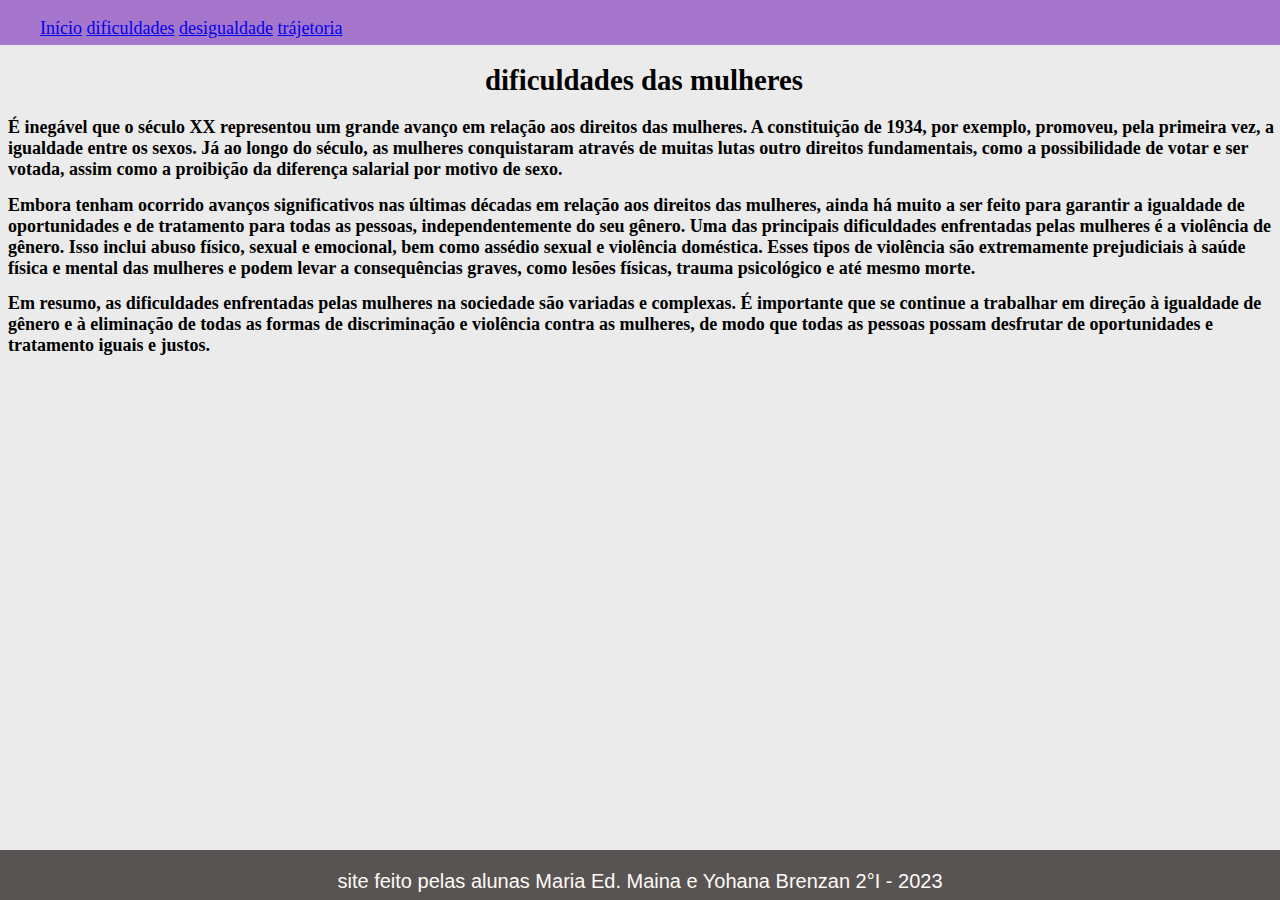
<file: assunto1.html>
<!DOCTYPE html>
<html lang="pt-br">
<head>
    <meta charset="UTF-8">
    <meta http-equiv="X-UA-Compatible" content="IE=edge">
    <meta name="viewport" content="width=device-width, initial-scale=1.0">
    <link rel="stylesheet" href="geral.css">
    <title>dificuldades das mulheres</title>
</head>
<body>
        <div class="menuPrincipal">
        </nav>
            <ul>
          <a href="index.html">Início</a>
          <a href="assunto1.html">dificuldades</a>
          <a href="assunto2.html">desigualdade</a>
          <a href="assunto3.html">trájetoria</a>
              </ul>  
         </nav>
            </div>
    <div class="conteudo">
        <h1>dificuldades das mulheres</h1>
       <h2> É inegável que o século XX representou um grande avanço em relação aos direitos das mulheres. A constituição de 1934, por exemplo, promoveu, pela primeira vez, a igualdade entre os sexos.
         Já ao longo do século, as mulheres conquistaram através de muitas lutas outro direitos fundamentais, como a possibilidade de votar e ser votada, assim como a proibição da diferença salarial por motivo de sexo.
        </h2>
        <h2>Embora tenham ocorrido avanços significativos nas últimas décadas em relação aos direitos das mulheres, ainda há muito a ser feito para garantir a igualdade de oportunidades
     e de tratamento para todas as pessoas, independentemente do seu gênero.
     Uma das principais dificuldades enfrentadas pelas mulheres é a violência de gênero. 
     Isso inclui abuso físico, sexual e emocional, bem como assédio sexual e violência doméstica. Esses tipos de violência são extremamente prejudiciais
      à saúde física e mental das mulheres e podem levar a consequências graves, como lesões físicas, trauma psicológico e até mesmo morte.
      </h2>
      <h2>Em resumo, as dificuldades enfrentadas pelas mulheres na sociedade são variadas e complexas. É importante que se continue a trabalhar em direção à igualdade de gênero e à eliminação de todas as formas de discriminação e violência contra as mulheres,
         de modo que todas as pessoas possam desfrutar de oportunidades e tratamento iguais e justos.</h2>
     </div>
    <footer class="rodape">
        <p>site feito pelas alunas Maria Ed. Maina e Yohana Brenzan
            2°I - 2023
        </p>
        
      </footer>
</body>
</html>
</file>
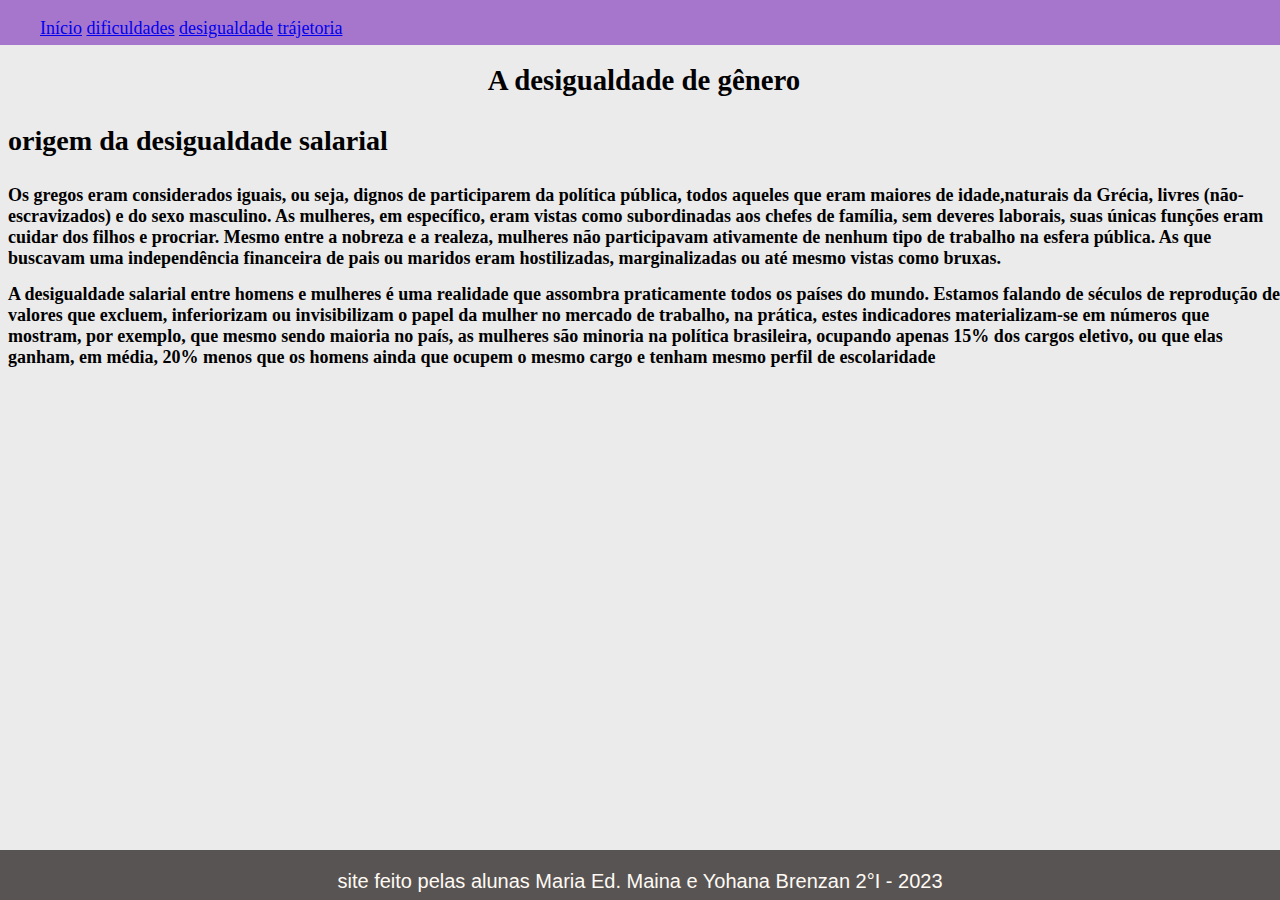
<file: assunto2.html>
<!DOCTYPE html>
<html lang="pt-br">
<head>
    <meta charset="UTF-8">
    <meta http-equiv="X-UA-Compatible" content="IE=edge">
    <meta name="viewport" content="width=device-width, initial-scale=1.0">
    <link rel="stylesheet" href="geral.css">
    <title>A desigualdade de gênero</title>
</head>
<body>
    <div class="menuPrincipal">
    </nav>
        <ul>
          <a href="index.html">Início</a>
          <a href="assunto1.html">dificuldades</a>
          <a href="assunto2.html">desigualdade</a>
          <a href="assunto3.html">trájetoria</a>
          </ul>  
     </nav>
        </div>
      <div class="conteudo">
        <h1>A desigualdade de gênero</h1>
        <h3>origem da desigualdade salarial</h3>
        <h2>Os gregos eram considerados iguais, ou seja, dignos de participarem da política pública, todos aqueles que eram maiores de idade,naturais da Grécia,
           livres (não-escravizados) e do sexo masculino. As mulheres, em específico, eram vistas como subordinadas aos chefes de família, sem deveres laborais, suas únicas funções eram cuidar dos filhos e procriar. 
            Mesmo entre a nobreza e a realeza, mulheres não participavam ativamente de nenhum tipo de trabalho na esfera pública. As que buscavam uma independência financeira de pais ou maridos eram hostilizadas, marginalizadas ou até mesmo vistas como bruxas.</h2>

     <h2> A desigualdade salarial entre homens e mulheres é uma realidade que assombra praticamente todos os países do mundo. 
      Estamos falando de séculos de reprodução de valores que excluem, inferiorizam ou invisibilizam o papel da mulher no mercado de trabalho, na prática, estes indicadores materializam-se em números que mostram,
      por exemplo, que mesmo sendo maioria no país, as mulheres são minoria na política brasileira, ocupando apenas 15% dos cargos eletivo, ou que elas ganham,
      em média, 20% menos que os homens ainda que ocupem o mesmo cargo e tenham mesmo perfil de escolaridade
    </h2>
      </div>
      <footer class="rodape">
        <p>site feito pelas alunas Maria Ed. Maina e Yohana Brenzan
            2°I - 2023
        </p>
      </footer>
      
</body>
</html>
</file>
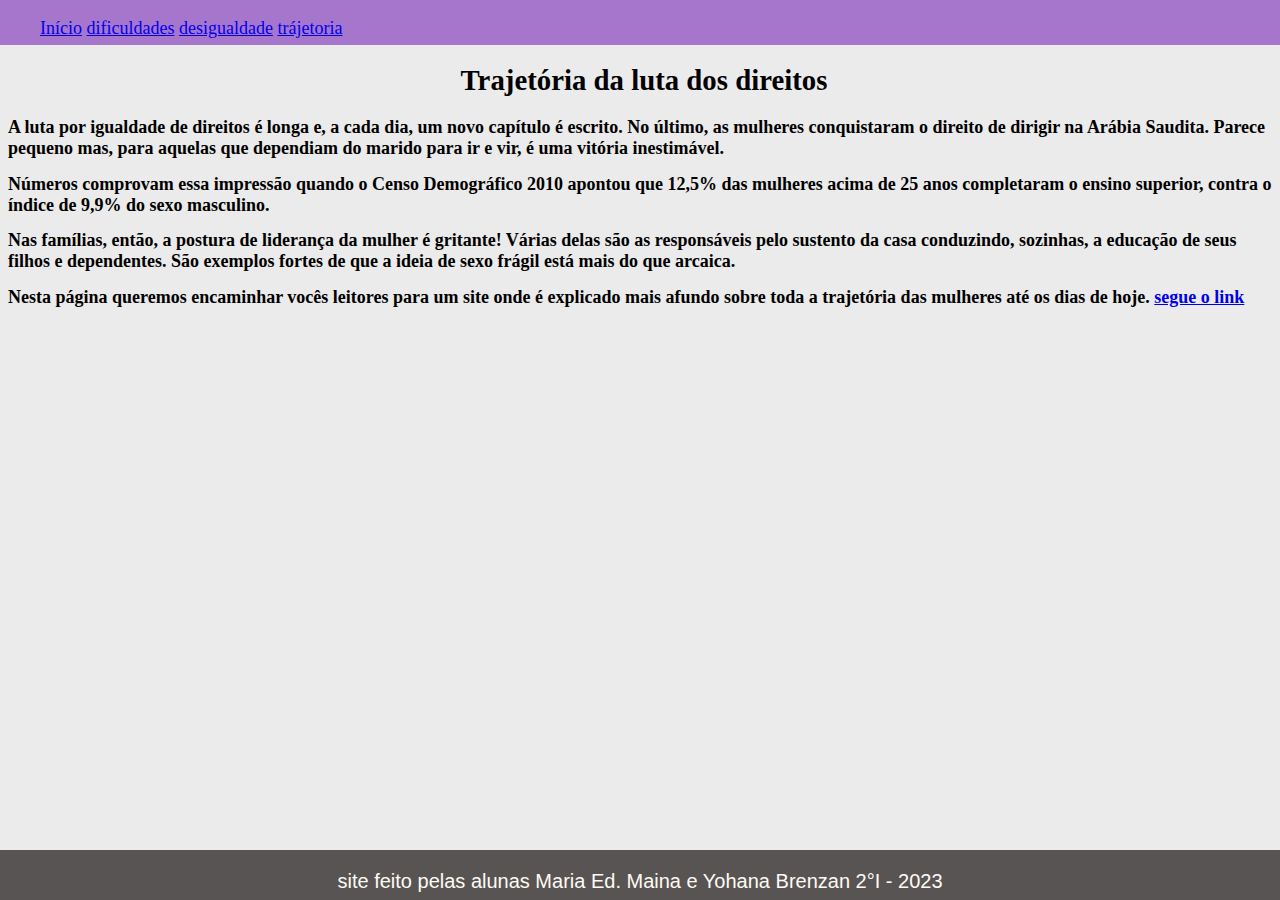
<file: assunto3.html>
<!DOCTYPE html>
<html lang="pt-br">
<head>
    <meta charset="UTF-8">
    <meta http-equiv="X-UA-Compatible" content="IE=edge">
    <meta name="viewport" content="width=device-width, initial-scale=1.0">
    <link rel="stylesheet" href="geral.css">
    <title>Trajetória da luta dos direitos</title>
</head>
<body>
    <div class="menuPrincipal">
    </nav>
        <ul>
          <a href="index.html">Início</a>
          <a href="assunto1.html">dificuldades</a>
          <a href="assunto2.html">desigualdade</a>
          <a href="assunto3.html">trájetoria</a>
          </ul>  
     </nav>
        </div>
        <div class="conteudo">
          <h1>Trajetória da luta dos direitos</h1>
          <h2>A luta por igualdade de direitos é longa e, a cada dia, um novo capítulo é escrito. No último, as mulheres conquistaram o direito de dirigir na Arábia Saudita.
           Parece pequeno mas, para aquelas que dependiam do marido para ir e vir, é uma vitória inestimável.</h2>
           <h2>Números comprovam essa impressão quando o Censo Demográfico 2010 apontou que 12,5% das mulheres acima de 25 anos completaram o ensino superior, contra o índice de 9,9% do sexo masculino.
             </h2>
          <h2> Nas famílias, então, a postura de liderança da mulher é gritante! Várias delas são as responsáveis pelo sustento da casa conduzindo, sozinhas, a educação de seus filhos e dependentes. 
            São exemplos fortes de que a ideia de sexo frágil está mais do que arcaica.</h2>
      
          <h2>Nesta página queremos encaminhar vocês leitores para um site onde é explicado mais afundo sobre toda a trajetória das
            mulheres até os dias de hoje.
            <a href="https://www.sescrio.org.br/noticias/assistencia/marco-delas-conheca-a-trajetoria-das-lutas-pelos-direitos-das-mulheres-no-brasil/" target="_blank">segue o link</a>
           </h2>
      
          </div>
      <footer class="rodape">
        <p>site feito pelas alunas Maria Ed. Maina e Yohana Brenzan
            2°I - 2023
        </p>
        
      </footer>
</body>
</html>
</file>
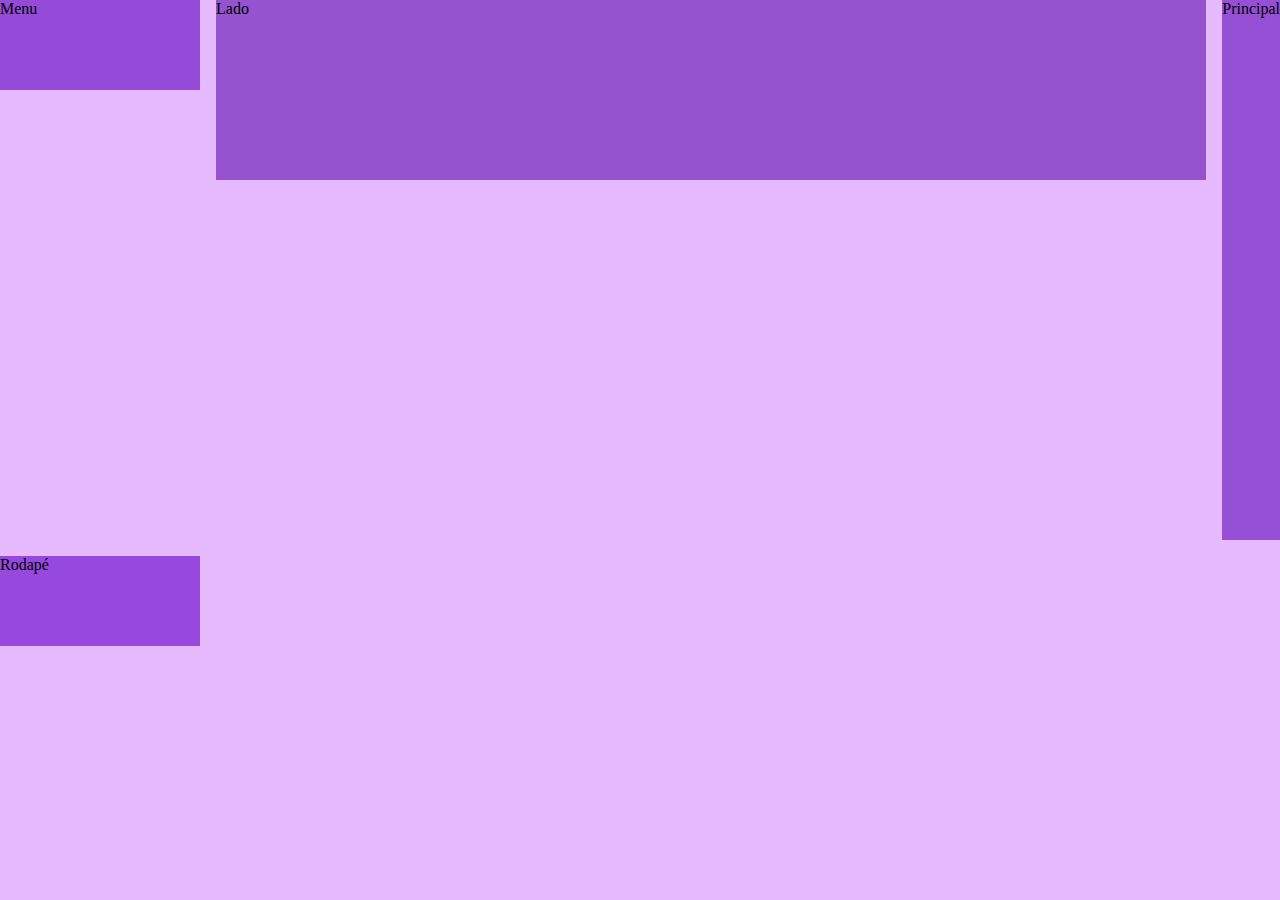
<file: estudogrid.html>
<!DOCTYPE html>
<html lang="en">
<head>
    <meta charset="UTF-8">
    <meta http-equiv="X-UA-Compatible" content="IE=edge">
    <meta name="viewport" content="width=device-width, initial-scale=1.0">
    <title>Estudo Grid</title>
    <link rel="stylesheet" href="estudo.css">
</head>
<body>
    <section class="meu-site">
        <div class="menu">Menu</div>
        <div class="lado">Lado</div>
        <div class="principal">Principal</div>
        <div class="rodape">Rodapé</div>
    </section>
</body>
</html>
</file>
<file: geral.css>
body{
    background-color: rgb(235, 235, 235);
}
h1{
    text-align: center;
    font-size: larger;
}
.rodape{
   position: absolute;
   bottom: 0;
   width: 100%;
   height: 50px;
   background: rgb(88, 84, 84);
   color: rgb(255, 250, 243);
   display: flex;
   justify-content: center;
   font-size: 20px;
   left: 0;
   font-family: 'Gill Sans', 'Gill Sans MT', Calibri, 'Trebuchet MS', sans-serif;
}
.menuPrincipal{
    position: absolute;
    background: rgb(165, 118, 204);
    width: 100%;
    height: 45px;
    top: 0;
    left: 0;
    color: rgb(255, 255, 255);
    display: flex;
    justify-content: start;
    font-size: large;
    font-family: 'Times New Roman', Times, serif;
}

.conteudo {
    position: absolute;
    top: 45px;
    font-size: 150%;
}

h2{
    text-align: start;
    font-family: Georgia, 'Times New Roman', Times, serif;
    font-size: large;
}
</file>
<file: estudo.css>
*{
    margin: 0;
    padding: 0;

}
body{
  background-color: rgb(231, 185, 255);
}
.item{
    width: 100px;
    height: 100px;
    background-color: rgb(140, 106, 243);
    margin-top:10px;
    margin-left: 10px;
}
.conteudo{
    display: grid;
    grid-template-columns: 20% 20% 20% 20%;
    justify-content: center;
}
.meu-site{
    display: grid;
    grid-template-columns: 200px 1fr;
    grid-template-areas: 
        "menu menu menu"
        "lado principal principal"
        "rodape rodape rodape"
    ;
    grid-gap: 1rem;
}
.menu{
    height: 10vh;

    background-color: rgb(148, 75, 215);
}
.lado{  
    height: 20vh;
 
    background-color: rgb(149, 83, 207);
}
.principal{
    height: 60vh;

    background-color: rgb(149, 80, 213);
}
.rodape{
    height: 10vh;

    background-color: rgb(150, 72, 223);
}
</file>
